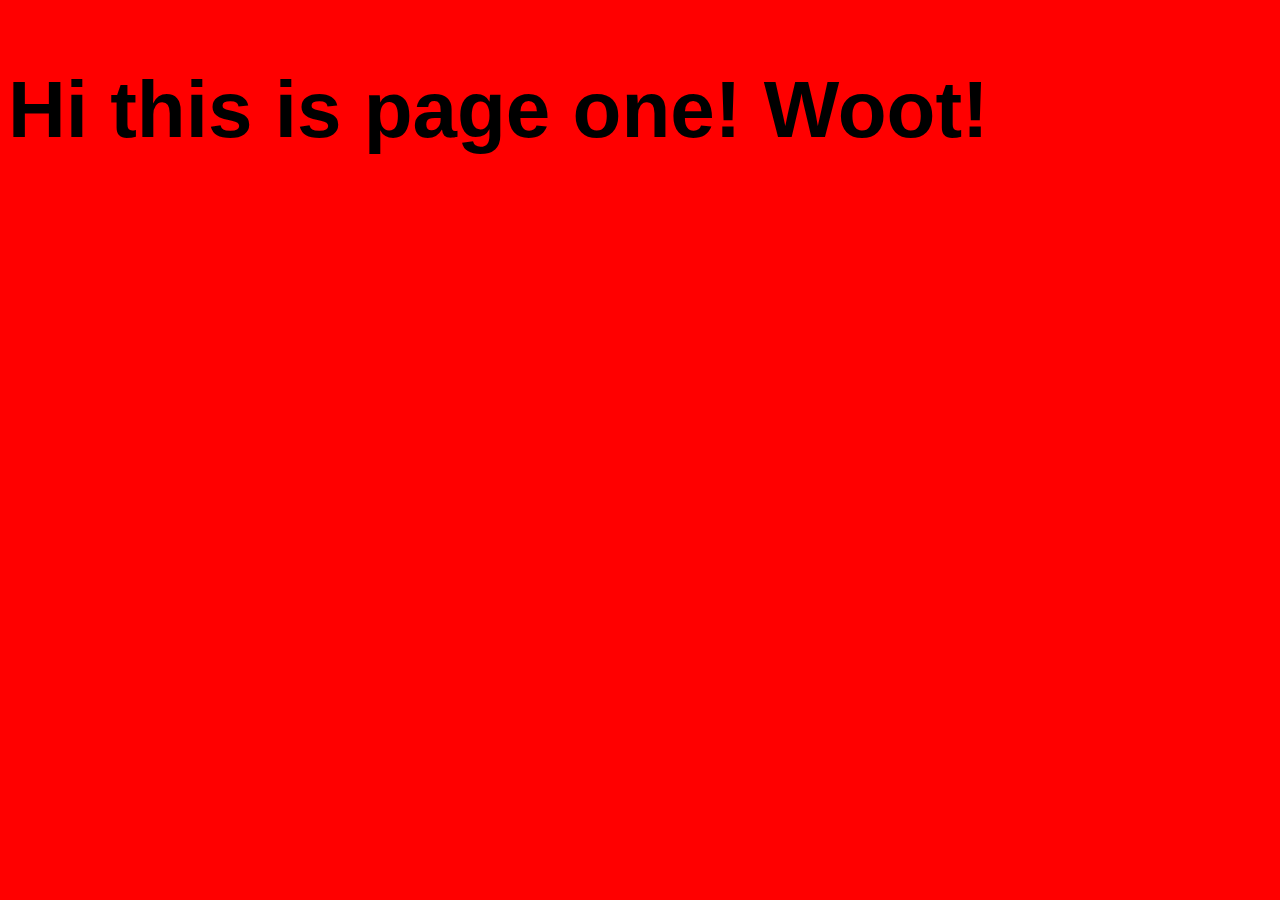
<file: index.html>
<!DOCTYPE html>
<html lang="en">
	<head>
    	<meta charset="utf-8">
    	<!-- <meta name="description" content="Your description goes here"> -->
    	<!-- <meta name="keywords" content="one, two, three"> -->
    	<meta name="viewport" content="width=device-width, initial-scale=1">

		<title>Lilly's Simple API</title>
		<!-- external CSS link -->
		<link rel="stylesheet" href="css/style.css">
	</head>
	<body>
		<h1>Hi this is page one! Woot!</h1>
<!-- external JavaScript link -->
	<script type = "text/javascript" src="js/main.js"></script>
	</body>
</html>
</file>
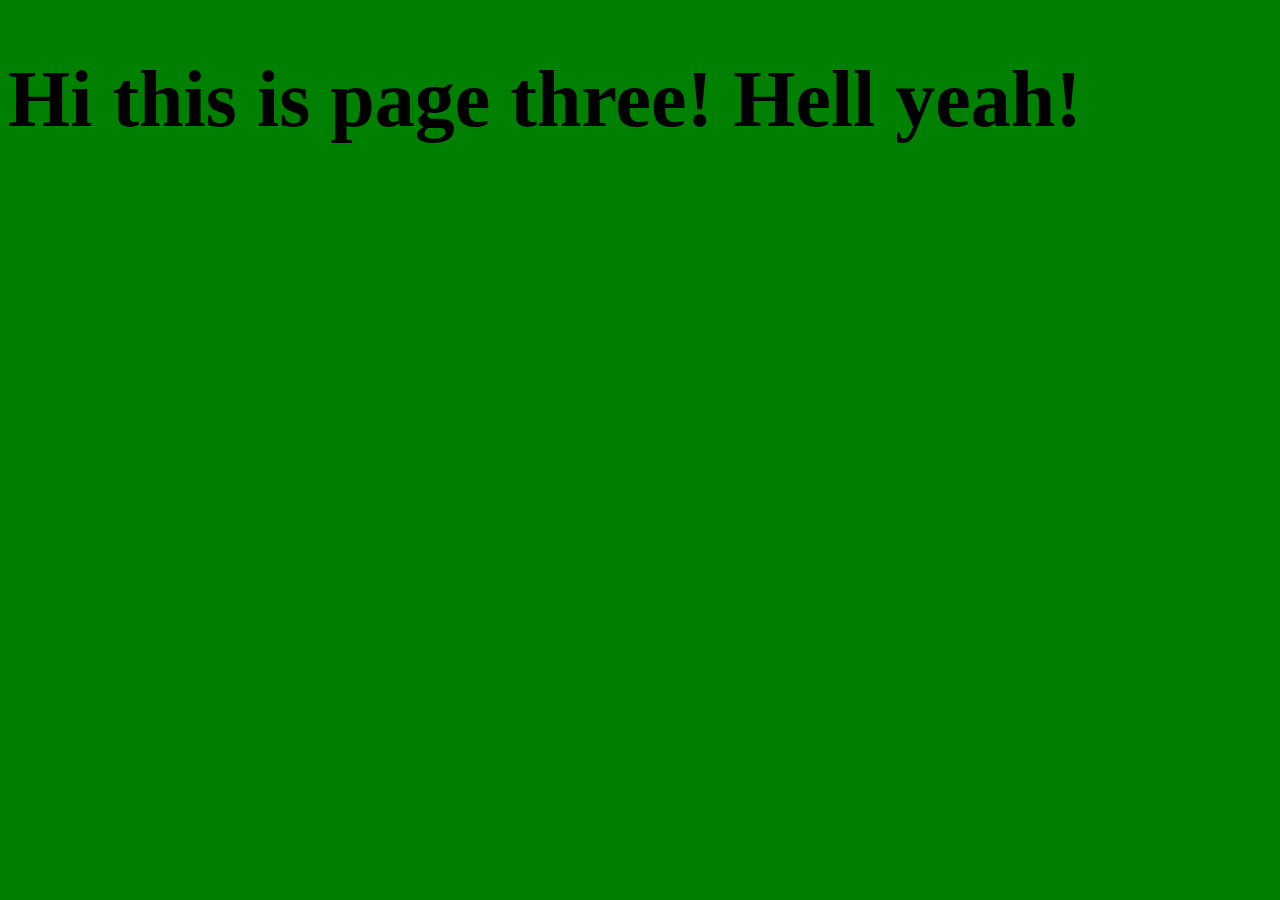
<file: pagethree.html>
<!DOCTYPE html>
<html lang="en">
	<head>
    	<meta charset="utf-8">
    	<!-- <meta name="description" content="Your description goes here"> -->
    	<!-- <meta name="keywords" content="one, two, three"> -->
    	<meta name="viewport" content="width=device-width, initial-scale=1">


		<title>Lilly's Simple API</title>
		<!-- external CSS link -->
		<link rel="stylesheet" href="css/pagethree.css">
	</head>
	<body>
		<h1>Hi this is page three! Hell yeah!</h1>
<!-- external JavaScript link -->
	<script type = "text/javascript" src="js/pagethree.js"></script>
	</body>
</html>
</file>
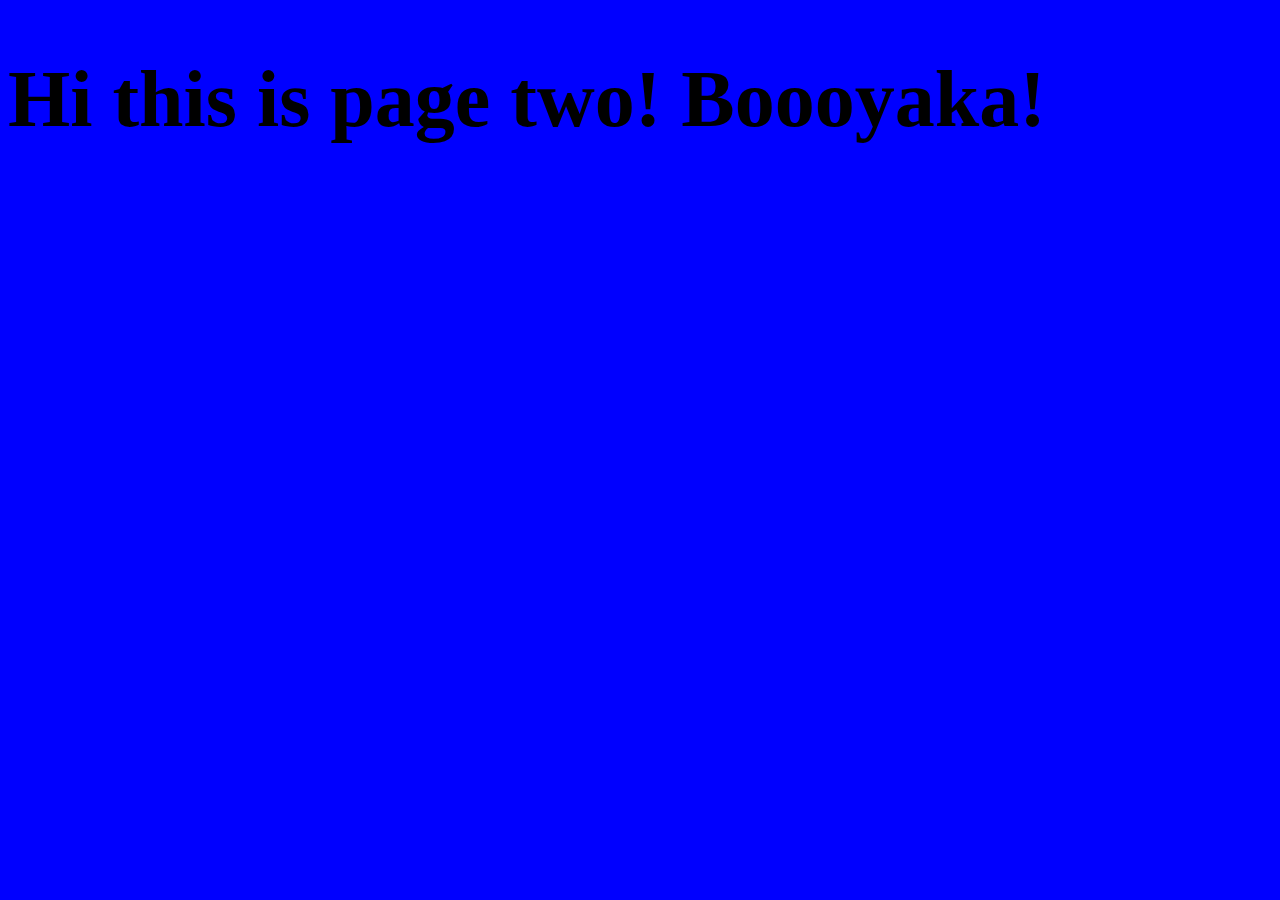
<file: pagetwo.html>
<!DOCTYPE html>
<html lang="en">
	<head>
    	<meta charset="utf-8">
    	<!-- <meta name="description" content="Your description goes here"> -->
    	<!-- <meta name="keywords" content="one, two, three"> -->
    	<meta name="viewport" content="width=device-width, initial-scale=1">


		<title>Lilly's Simple API</title>
		<!-- external CSS link -->
		<link rel="stylesheet" href="css/pagetwo.css">
	</head>
	<body>
		<h1>Hi this is page two! Boooyaka!</h1>
<!-- external JavaScript link -->
	<script type = "text/javascript" src="js/pagetwo.js"></script>
	</body>
</html>
</file>
<file: css/style.css>
/*
Project Name: Blank Template
Client: Your Client
Author: Lilly Percival
Developer @RC in Boston
Date (started):
Date (completed):
*/


/*******************************************/
/* SETUP
/*******************************************/

/* Box Model Hack */
 {
     -moz-box-sizing: border-box; /* Firexfox */
     -webkit-box-sizing: border-box; /* Safari/Chrome/iOS/Android */
     box-sizing: border-box; /* IE */
}

/* Clear fix hack */
.clearfix:after {
     content: ".";
     display: block;
     clear: both;
     visibility: hidden;
     line-height: 0;
     height: 0;
}

.clear {
	clear: both;
}

.alignright {
	float: right;
	padding: 0 0 10px 10px; /* note the padding around a right floated image */
}

.alignleft {
	float: left;
	padding: 0 10px 10px 0; /* note the padding around a left floated image */
}

/*******************************************/
/* BASE STYLES
/*******************************************/

body {
     color: #000;
     font-size: 40px;
     background-color: red;
     line-height: 1.4;
     font-family: Helvetica, Arial, sans-serif;
}


/*******************************************/
/* LAYOUT
/*******************************************/

/* Center the container */
#container {
	width: 960px;
	margin: auto;
}

header {

}

footer {

}

/*******************************************/
/* ADDITIONAL STYLES
/*******************************************/














/*******************************************/
/* MEDIA QUERIES
/*******************************************/

/*
  ##Device = Desktops
  ##Screen = 1281px to higher resolution desktops
*/
@media (min-width: 1281px) {

}


/*
  ##Device = Laptops, Desktops
  ##Screen = B/w 1025px to 1280px
*/
@media (min-width: 1025px) and (max-width: 1280px) {

}


/*
  ##Device = Tablets, Ipads (portrait)
  ##Screen = B/w 768px to 1024px
*/
@media (min-width: 768px) and (max-width: 1024px) {

}


/*
  ##Device = Tablets, Ipads (landscape)
  ##Screen = B/w 768px to 1024px
*/
@media (min-width: 768px) and (max-width: 1024px) and (orientation: landscape) {

}


/*
  ##Device = Most of the Smartphones Mobiles (Portrait)
  ##Screen = B/w 320px to 479px
*/
@media (min-width: 320px) and (max-width: 480px) {

}
</file>
<file: css/pagethree.css>
body{
    font-size: 40px;
    background-color: green;
}
</file>
<file: css/pagetwo.css>
body{
    font-size: 40px;
    background-color: blue;
}
</file>
